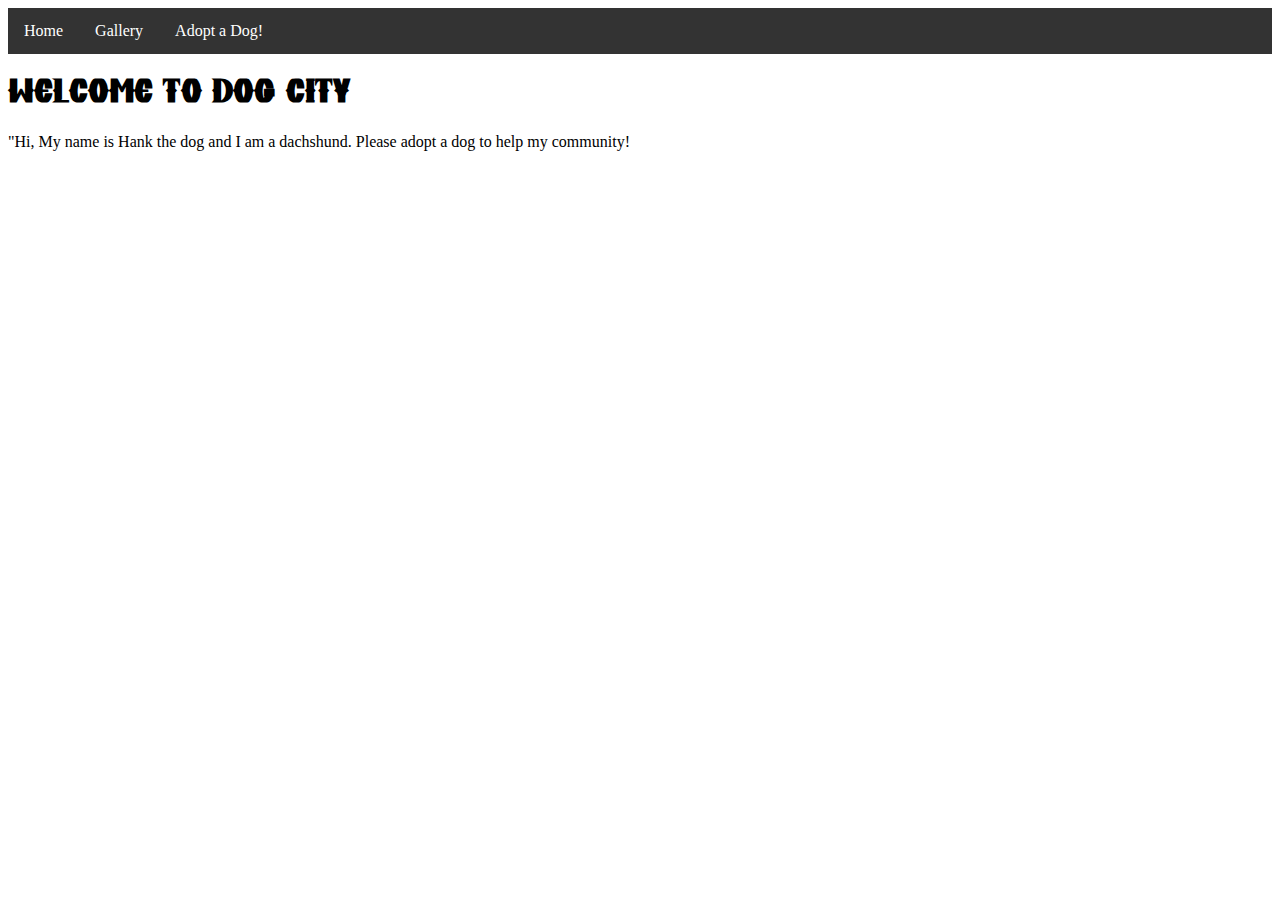
<file: index.html>
<!DOCTYPE html>
<html lang="en">
<head>
    <meta charset="UTF-8">
    <meta name="viewport" content="width=device-width, initial-scale=1.0">
    <title>Dog City</title>
    <link rel="stylesheet" href="style.css">
</head>
<body>
    <ul>
        <li><a href="#">Home</a></li>
        <li><a href="Gallery.html">Gallery</a></li>
        <li><a href="https://www.canva.com/design/DAGCtTy2yuQ/jBNUCjye7_-5blRGjVGLeA/edit">Adopt a Dog!</a></li>
      </ul>
<h1 style="font-family:Dawg;">Welcome To Dog City</h1>
<p1>"Hi, My name is Hank the dog and I am a dachshund. Please adopt a dog to help my community!</p1>
<p1></p1>
</body>
</html>
</file>
<file: style.css>
@font-face {
    font-family:Dawg;
    src: url("JustinHubnerDEMO.ttf");
}
ul {
    list-style-type: none;
    margin: 0;
    padding: 0;
    overflow: hidden;
    background-color: #333;
  }
  
  li {
    float: left;+
    
  }
  
  li a {
    display: block;
    color: white;
    text-align: center;
    padding: 14px 16px;
    text-decoration: none;
  }
  
  /* Change the link color to #111 (black) on hover */
  li a:hover {
    background-color: #111;
  }
</file>
